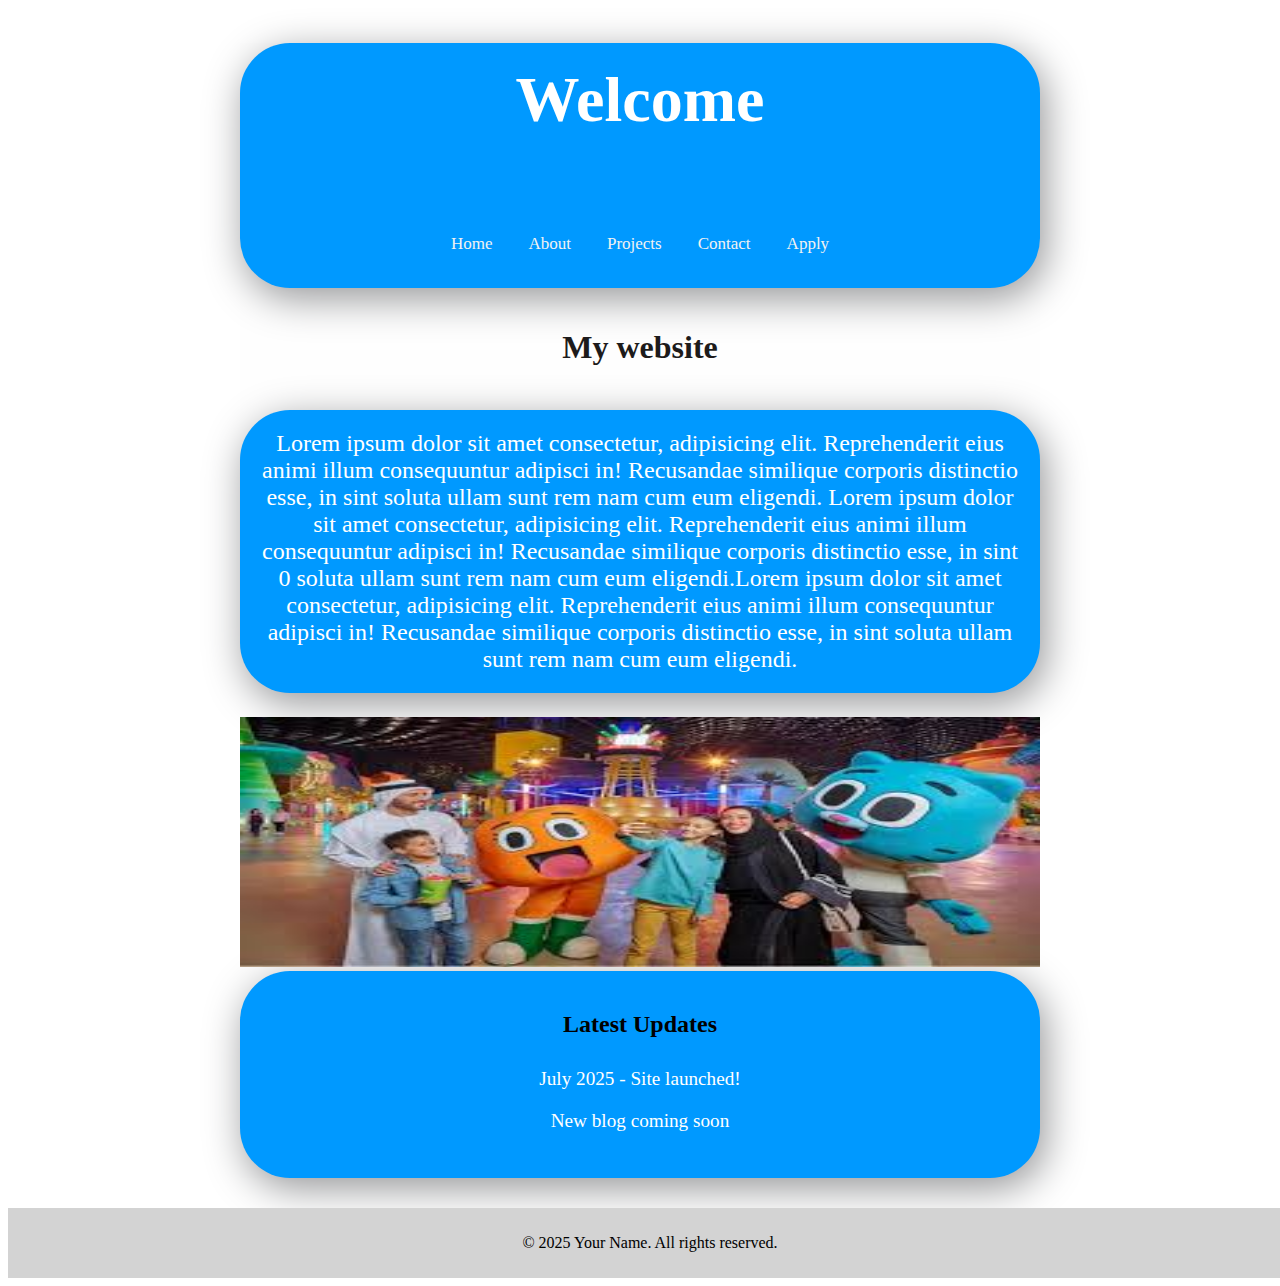
<file: index.html>
<!DOCTYPE html>
<html>
<head>
    <title>Home</title>
    <link rel="stylesheet" href="css/style.css">
</head>
<body>
    <div class="body">
   <div class="container"><h1 class="header">Welcome</h1>
    <nav class="navigation">
        <a class="ancor" href="index.html">Home</a>
    <a class="ancor" href="about.html">About</a> 
    <a class="ancor" href="projects.html">Projects</a> 
    <a class="ancor" href="contact.html">Contact</a>
    <a class="ancor" href="Form.html">Apply</a>
    </nav>
</div>
<h1 class="h1 ">My website</h1>
<div class="container">
    <p class="p"> Lorem ipsum dolor sit amet consectetur, adipisicing elit. 
        Reprehenderit eius animi illum consequuntur adipisci in! 
        Recusandae similique corporis distinctio esse, in sint 
        soluta ullam sunt rem nam cum eum eligendi.
    Lorem ipsum dolor sit amet consectetur, adipisicing elit. 
        Reprehenderit eius animi illum consequuntur adipisci in! 
        Recusandae similique corporis distinctio esse, in sint 0
        soluta ullam sunt rem nam cum eum eligendi.Lorem ipsum dolor sit amet consectetur, adipisicing elit. 
        Reprehenderit eius animi illum consequuntur adipisci in! 
        Recusandae similique corporis distinctio esse, in sint 
        soluta ullam sunt rem nam cum eum eligendi.</p>
</div>
<div class="">
    <img src="src/download.jpeg" alt="Description of image" width="100%" height="250px" >
</div>
<section class="container navigation">
        <h2>Latest Updates</h2>
        <ul>
            <li>July 2025 - Site launched!</li>
            <li>New blog coming soon</li>
        </ul>
    </section>
</div>
</body>
<footer>
        <p>© 2025 Your Name. All rights reserved.</p>
</footer>
</html>
</file>
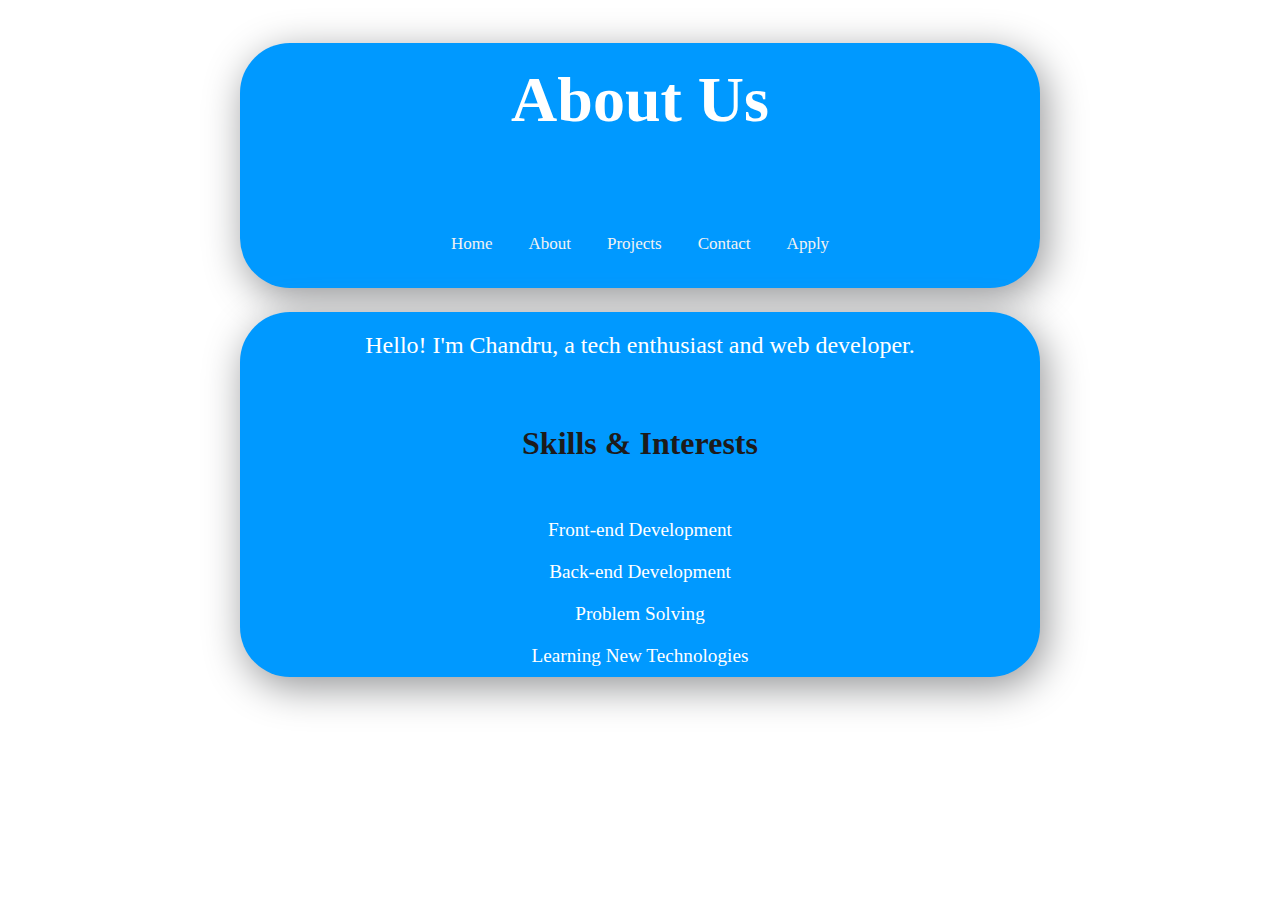
<file: about.html>
<!DOCTYPE html>
<html>
<head>
    <title>About</title>
    <link rel="stylesheet" href="css/style.css">
</head>
<body>
   <div class="container"><h1 class="header">About Us</h1>
    <nav class="navigation">
        <a class="ancor" href="index.html">Home</a>
        <a class="ancor" href="about.html">About</a> 
        <a class="ancor" href="projects.html">Projects</a> 
        <a class="ancor" href="contact.html">Contact</a>
        <a class="ancor" href="Form.html">Apply</a>
    </nav>
</div>
<div class="container">
    <section>
        <p class="p">Hello! I'm Chandru, a tech enthusiast and web developer.</p>
        <h2 class="h1">Skills & Interests</h2>
        <ul >
            <li>Front-end Development</li>
            <li>Back-end Development</li>
            <li>Problem Solving</li>
            <li>Learning New Technologies</li>
            </ul>
        </section>
</div>
</body>
</html>
</file>
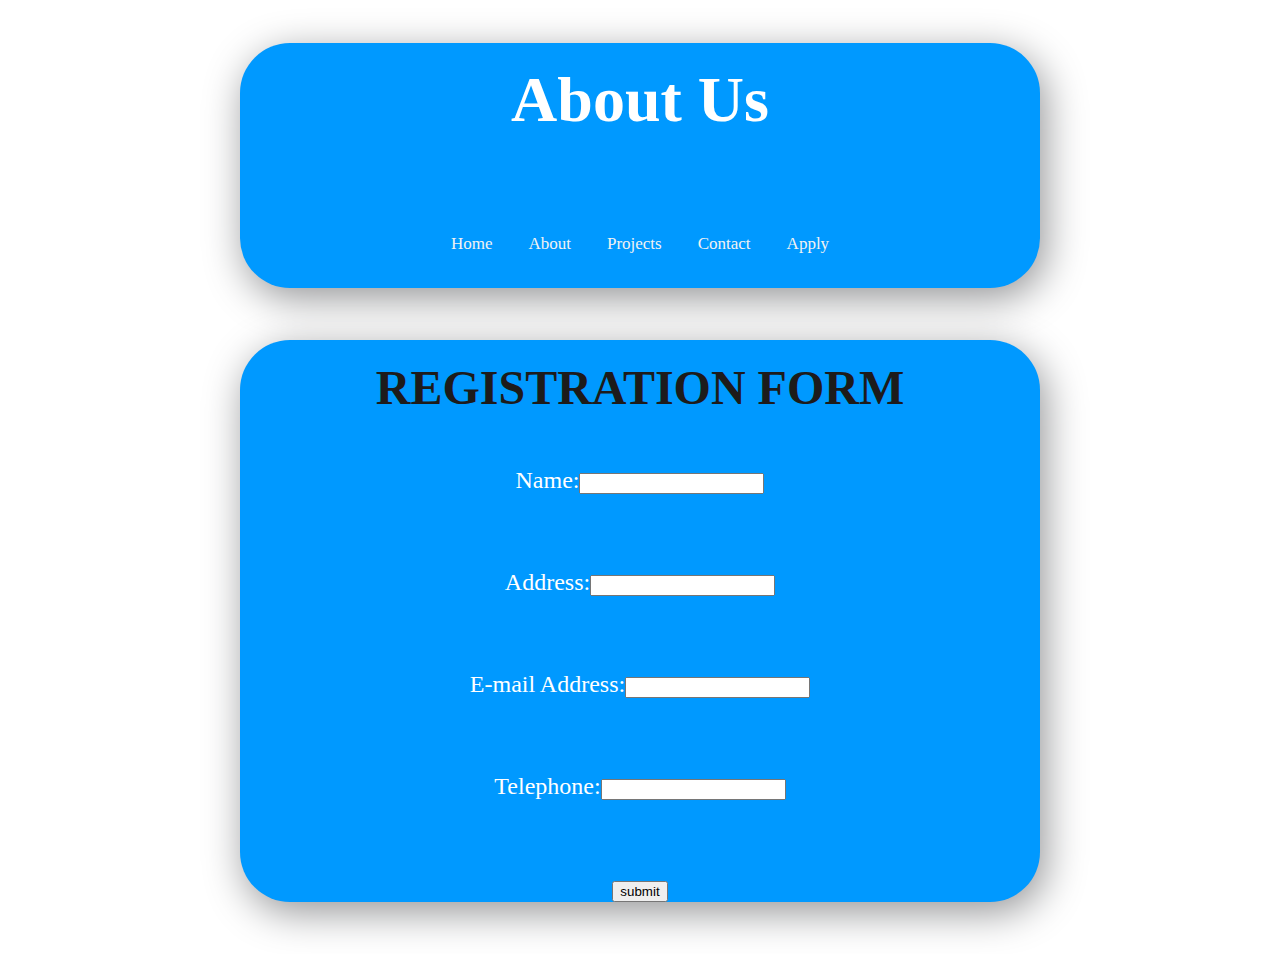
<file: Form.html>
<!DOCTYPE html>
<html>
<head>
    <link rel="stylesheet" href="css/style.css">
<script>
function validateForm() {
var name = document.forms["RegForm"]["Name"]; var email = document.forms["RegForm"]["EMail"];
var phone = document.forms["RegForm"]["Telephone"]; var address = document.forms["RegForm"]["Address"]; if (name.value == "") {
window.alert("Please enter your name."); name.focus();
return false;
}
 
if (address.value == "") {
window.alert("Please enter your address."); address.focus();
return false;
}
if (email.value == "") {
window.alert("Please enter a valid e-mail address"); email.focus();
return false;
}
if (email.value.indexOf("@", 0) < 0) { window.alert("Please enter a valid e-mail address"); email.focus();
return false;
}
if (email.value.indexOf(".", 0) < 0) { window.alert("Please enter a valid e-mail address"); email.focus();
return false;
}
 
if (phone.value == "") {
window.alert("Please enter your telephone number."); phone.focus();
return false;
}return true;
}
</script>
</head>
<body>
    <div class="container"><h1 class="header">About Us</h1>
    <nav class="navigation">
        <a class="ancor" href="index.html">Home</a>
        <a class="ancor" href="about.html">About</a> 
        <a class="ancor" href="projects.html">Projects</a> 
        <a class="ancor" href="contact.html">Contact</a>
        <a class="ancor" href="Form.html">Apply</a>
    </nav>
</div>
<div class="p"><div class="container">
<h1 class="h1">REGISTRATION FORM</h1>
<form name="RegForm" action="#" onsubmit="return validateForm()">
<p>Name:<input type="text" name="Name"></p><br>
<p>Address:<input type="text" name="Address"></p><br>
<p>E-mail Address:<input type="text" name="EMail"></p><br>
<p>Telephone:<input type="text" name="Telephone"></p><br>
<p><input type="submit" value="submit" name="submit"></p>
</form></div></div>
</body>
</html>
</file>
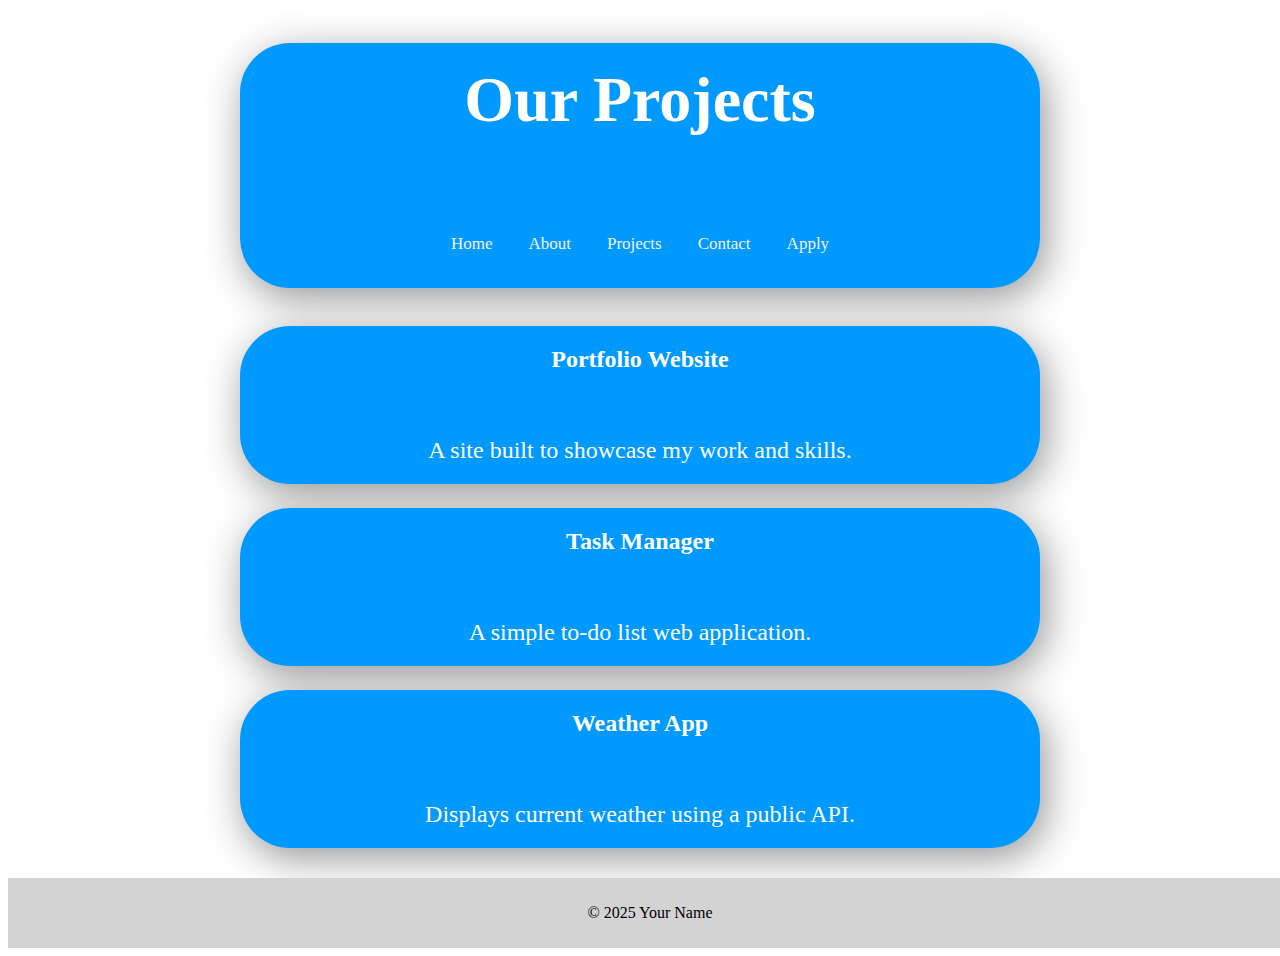
<file: projects.html>
<!DOCTYPE html>
<html>
<head>
    <title>Projects</title>
    <link rel="stylesheet" href="css/style.css">
</head>
<body>
   <div class="container"><h1 class="header">Our Projects</h1>
    <nav class="navigation">
        <a class="ancor" href="index.html">Home</a>
        <a class="ancor" href="about.html">About</a> 
        <a class="ancor" href="projects.html">Projects</a> 
        <a class="ancor" href="contact.html">Contact</a>
        <a class="ancor" href="Form.html">Apply</a>
    </nav>
    </div>
    <br>
     <main>
        <section><div class="container">
            <h2 class="p">Portfolio Website</h2>
            <p class="p">A site built to showcase my work and skills.</p></div>

            <div class="container"><h2 class="p">Task Manager</h2>
            <p class="p">A simple to-do list web application.</p>
            </div>
            <div class="container">
            <h2 class="p">Weather App</h2>
            <p class="p">Displays current weather using a public API.</p>
            </div>
        </section>
    </main>

    <footer>
        <p>© 2025 Your Name</p>
    </footer>
</body>
</html>
</file>
<file: css/style.css>
.body
{
    margin: 0 auto; 
    max-width:800px;
    height: auto;
    background-color: rgb(254, 254, 254);
   
}
.container { 
    margin: 0 auto; 
    max-width: 800px;
    height: auto;
    border-radius: 50px;
    background-color:  rgb(0, 153, 255);
    box-shadow: 5px 10px 40px rgb(147, 148, 150);
}
.header {
    text-align: center;
    color: white;
    font-size: 4em;
    padding: 20px;
}
.navigation
{
    text-align: center;
    padding: 20px;
}
.navigation a {
  display: inline-block;
  color: #f2f2f2;
  text-align: center;
  padding: 14px 16px;
  text-decoration: none;
  font-size: 17px;
}
.navigation a:hover {
    border-radius: 50px;
  background-color: #66c2ff;
  color: black;
}
.ancor
{
    padding: 20px;
    text-decoration: none;
    color: white;
}
.p{
    text-align: center;
    color: white;
    font-size: 1.5em;
    padding: 20px;
}
.h1 {
    text-align: center;
    color: rgb(29, 27, 27);
    font-size: 2em;
    padding: 20px;
}
ul {
    list-style-type: none;
    padding: 0;
}
footer {
    background-color:lightgray;
    text-align: center;
    padding: 10px;
    margin-top: 30px;
    width: 100%;
}
.name{
    display: block;
    margin: 0 auto;
    padding: 8px;
    border-radius: 10px;
    padding-left: 10px;
}
.form[input]
{
    border-radius: 25px;
}
li {
    padding: 10px;
    color: white;
    font-size: 1.2em;
    text-align: center;
}
</file>
